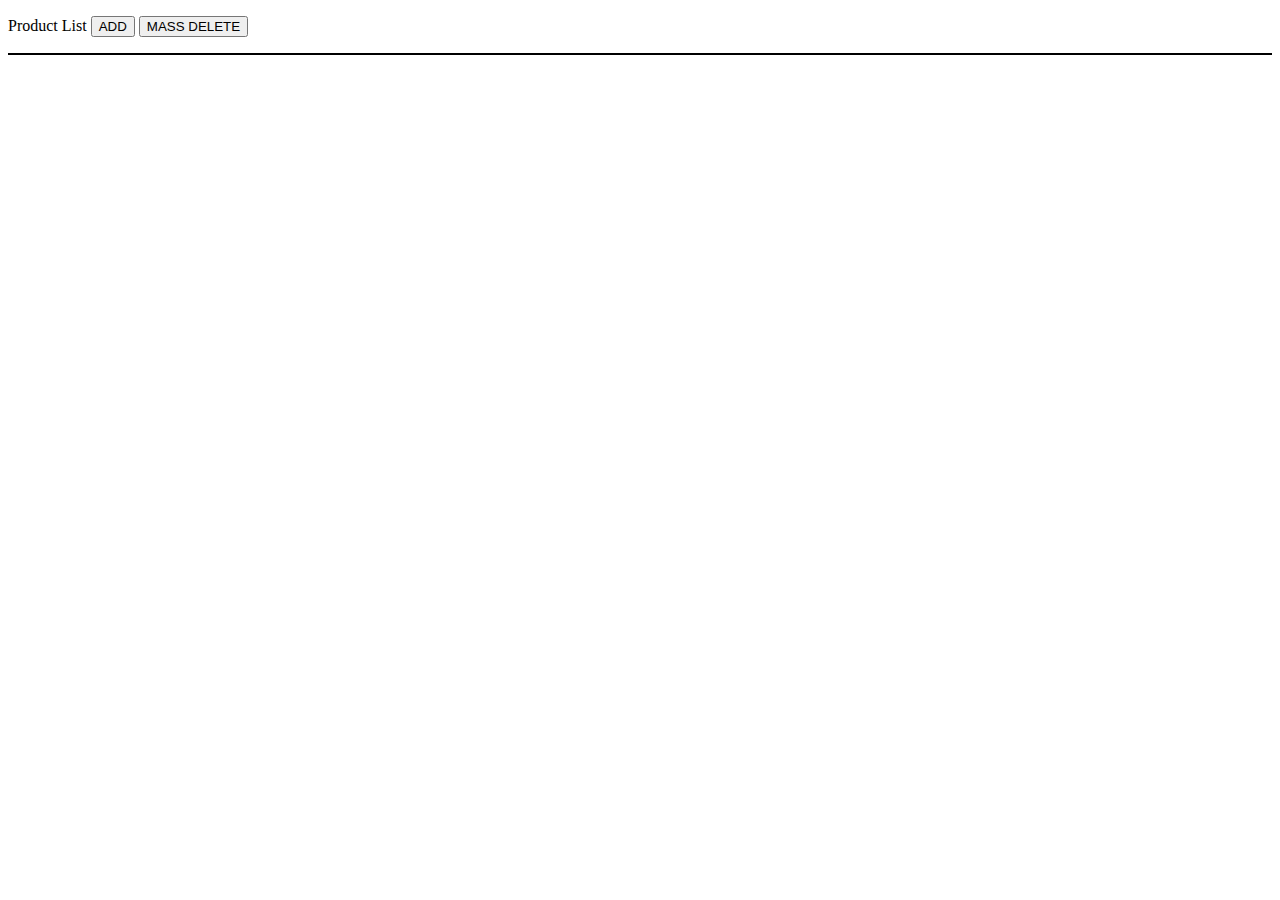
<file: index.html>
<!DOCTYPE html>
<html lang="en">
<head>
    <meta charset="UTF-8">
    <title>junior-tester</title>
    <link rel="stylesheet" href="css/style.css">
</head>
<body>
    <p class="text">
        Product List
        <button onclick="window.location.href='AddProd.html'" class="but">ADD</button>
        <button onclick="delit()">MASS DELETE</button>
    </p>
<header></header>
<main>
    <div class="goods-out-top"></div>
    <div class="goods-out"></div>
    <div class="goods-out-bottom"></div>

</main>
<footer></footer>

<script src="js/jquery-3.6.0.min.js"></script>
<script src="js/main.js"></script>
</body>
</html>
</file>
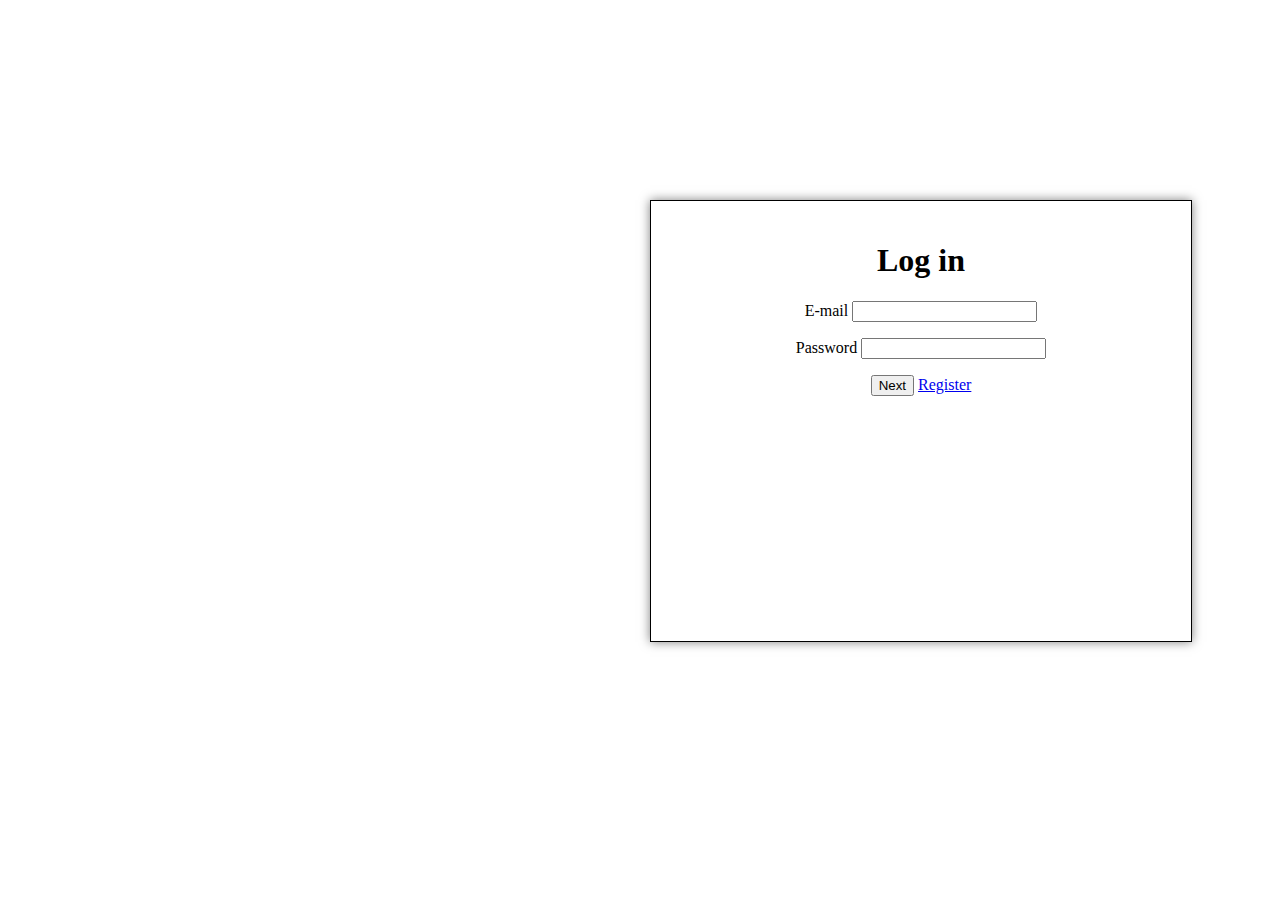
<file: login.html>
<!DOCTYPE html>
<html lang="en">
<head>
    <meta charset="UTF-8">
    <title>Title</title>
    <link rel="stylesheet" href="css/style.css">
</head>
<body class="block">
    <h1>Log in</h1>
    <p>E-mail <input class="input" type="text" id="email"></p>
    <p>Password <input class="input" type="password" id="pass"></p>
    <button onclick="test()">Next</button>
    <a href="reg.html">Register</a>




    <script src="js/jquery-3.6.0.min.js"></script>
    <script src="js/login.js"></script>
</body>
</html>
</file>
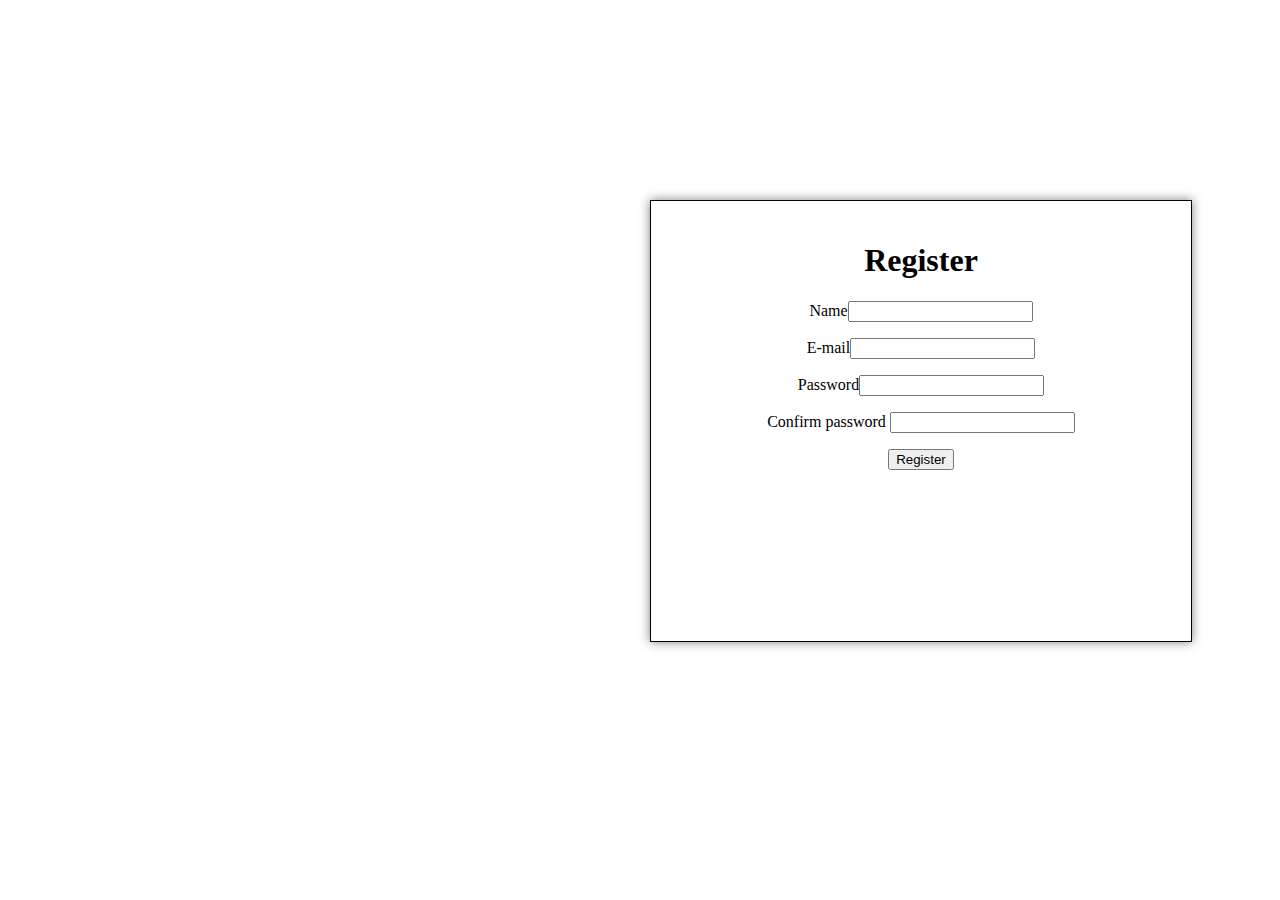
<file: reg.html>
<!DOCTYPE html>
<html lang="en">
<head>
    <meta charset="UTF-8">
    <title>Register panel</title>
    <link rel="stylesheet" href="css/style.css">
</head>
<body class="block">
    <H1>Register</H1>
    <p>Name<input type="text" id="name"></p>
    <p>E-mail<input type="email" id="email"></p>
    <p>Password<input type="password" id="pass"></p>
    <p>Confirm password <input type="password" id="conpass"></p>
    <button onclick="AddNewUsers()">Register</button>



    <script src="js/jquery-3.6.0.min.js"></script>
    <script src="js/reg.js"></script>
</body>
</html>
</file>
<file: css/style.css>
.goods-out-top {
    border-top: 1px solid black;

}
.goods-out-bottom {
    border-bottom: 1px solid black;
}
.goods-out::after {
    content: "";
    display: block;
    clear: both;
}

.block{
    margin-left: 650px;
    margin-top: 200px;
    width: 500px;
    height: 400px;
    border: 1px solid black;
    text-align: center;
    padding: 20px;
    box-shadow: 0 0 10px rgba(0,0,0,0.5);
    float: left;
}
.text{
    margin-right: 50px;
}
.tree{
    margin: 10px;
}
.treeblock{
    width: 500px;
    height: 400px;
    float: left;
    margin-top: 50px;
    margin-left: 50px;
}
</file>
